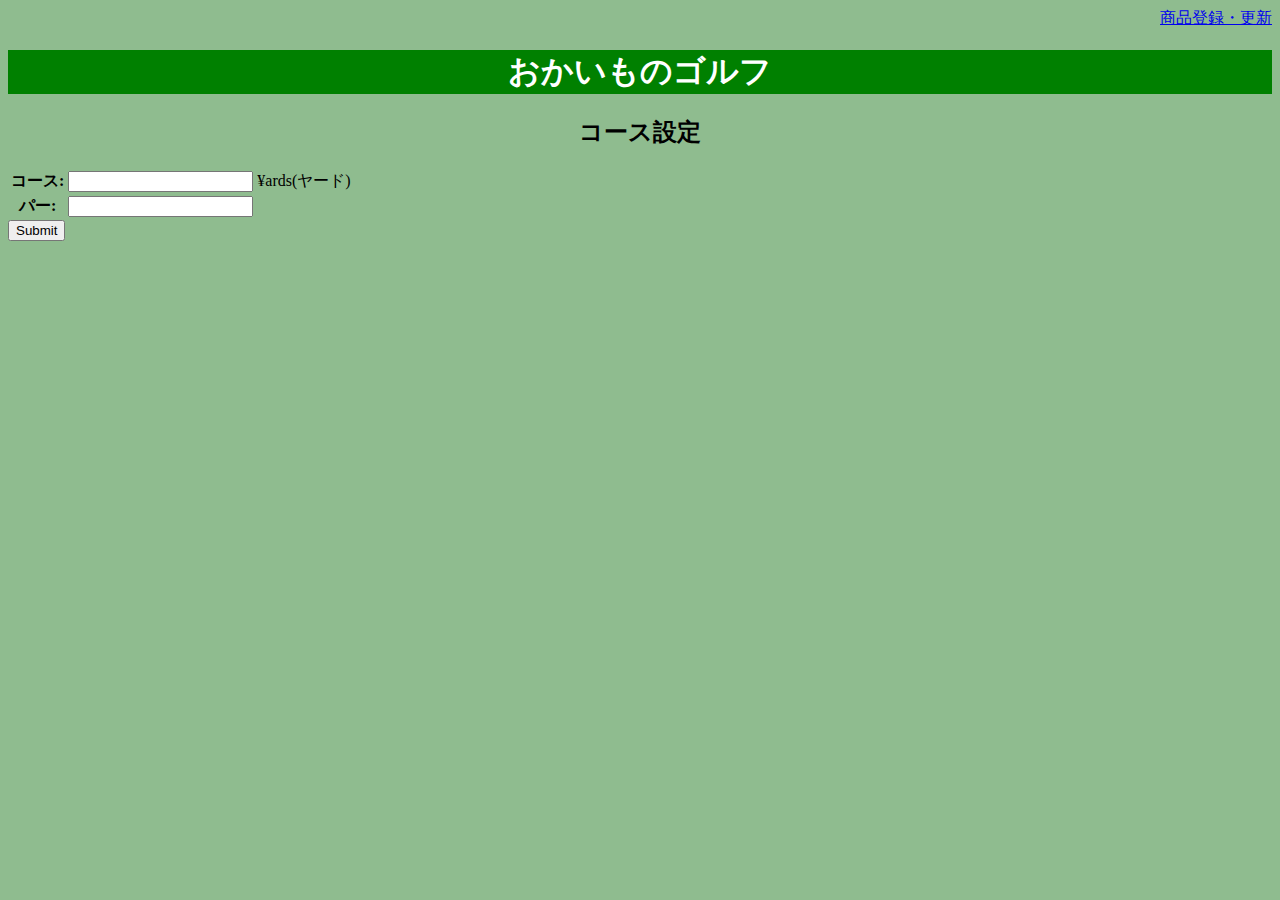
<file: submit/index.html>
<!DOCTYPE html>
<html lang="en">
<head>
    <meta charset="UTF-8">
    <meta http-equiv="X-UA-Compatible" content="IE=edge">
    <meta name="viewport" content="width=device-width, initial-scale=1.0">
    <title>お買い物ゴルフ - Top</title>
    <link rel="stylesheet" href="css/style.css">
</head>
<body>
    <nav id="navigation">
        <a href="./item_maintenance.html">商品登録・更新</a>
    </nav>

    <h1>おかいものゴルフ</h1>
    <form action="main.html">
        <h2>コース設定</h2>
        <table>
            <tr>
                <th class="td">コース:</th>
                <td class="td"><input type="number" name="budget" id="budget">  ¥ards(ヤード)</th>
            </tr>
            <tr>
                <th class="td">パー:</th>
                <td class="td"><input type="number" name="par" id="par"></th>
            </tr>

        </table>
        <input type="submit" id = "submit_btn">
        
    </form>

    <script src="https://code.jquery.com/jquery-3.6.0.js" integrity="sha256-H+K7U5CnXl1h5ywQfKtSj8PCmoN9aaq30gDh27Xc0jk=" crossorigin="anonymous"></script>
    <script>
        $("#budget").on("change", function(){            
            if(Number($("#budget").val())>471){
                $("#par").val(5);
            }else if (Number($("#budget").val())<251){
                $("#par").val(3);
            }else{
                $("#par").val(4);
            }
        });

    </script>


</body>
</html>
</file>
<file: submit/css/style.css>
#photo-area.viewport {
    /*height: 288px;*/
    height: 240px;
    width: 320px;

 }
 
 #photo-area.viewport canvas, video {
    float: left;
    /*
    height: 288px;*/
    height: 240px;
    width: 320px;


 }
 
 #photo-area.viewport canvas.drawingBuffer, video.drawingBuffer {
    /*margin-left: -352px;*/
    margin-left: -352px;
 
 }

.header_wrapper{
   display: flex;
   justify-content: right;
   align-items: center;
}

nav {
   text-align: right;
}

html{
   background-color: darkseagreen;
}

h1{
   text-align: center;
   background-color: green;
   color: white;
}

h2{
   text-align: center;
}

.viewport{
   margin:auto;
}

footer{
   background-color: darkgreen;
   color: white;
   font-size: smaller;
   text-align: center;

}

#submit-btn{
   text-align: right;
}
</file>
